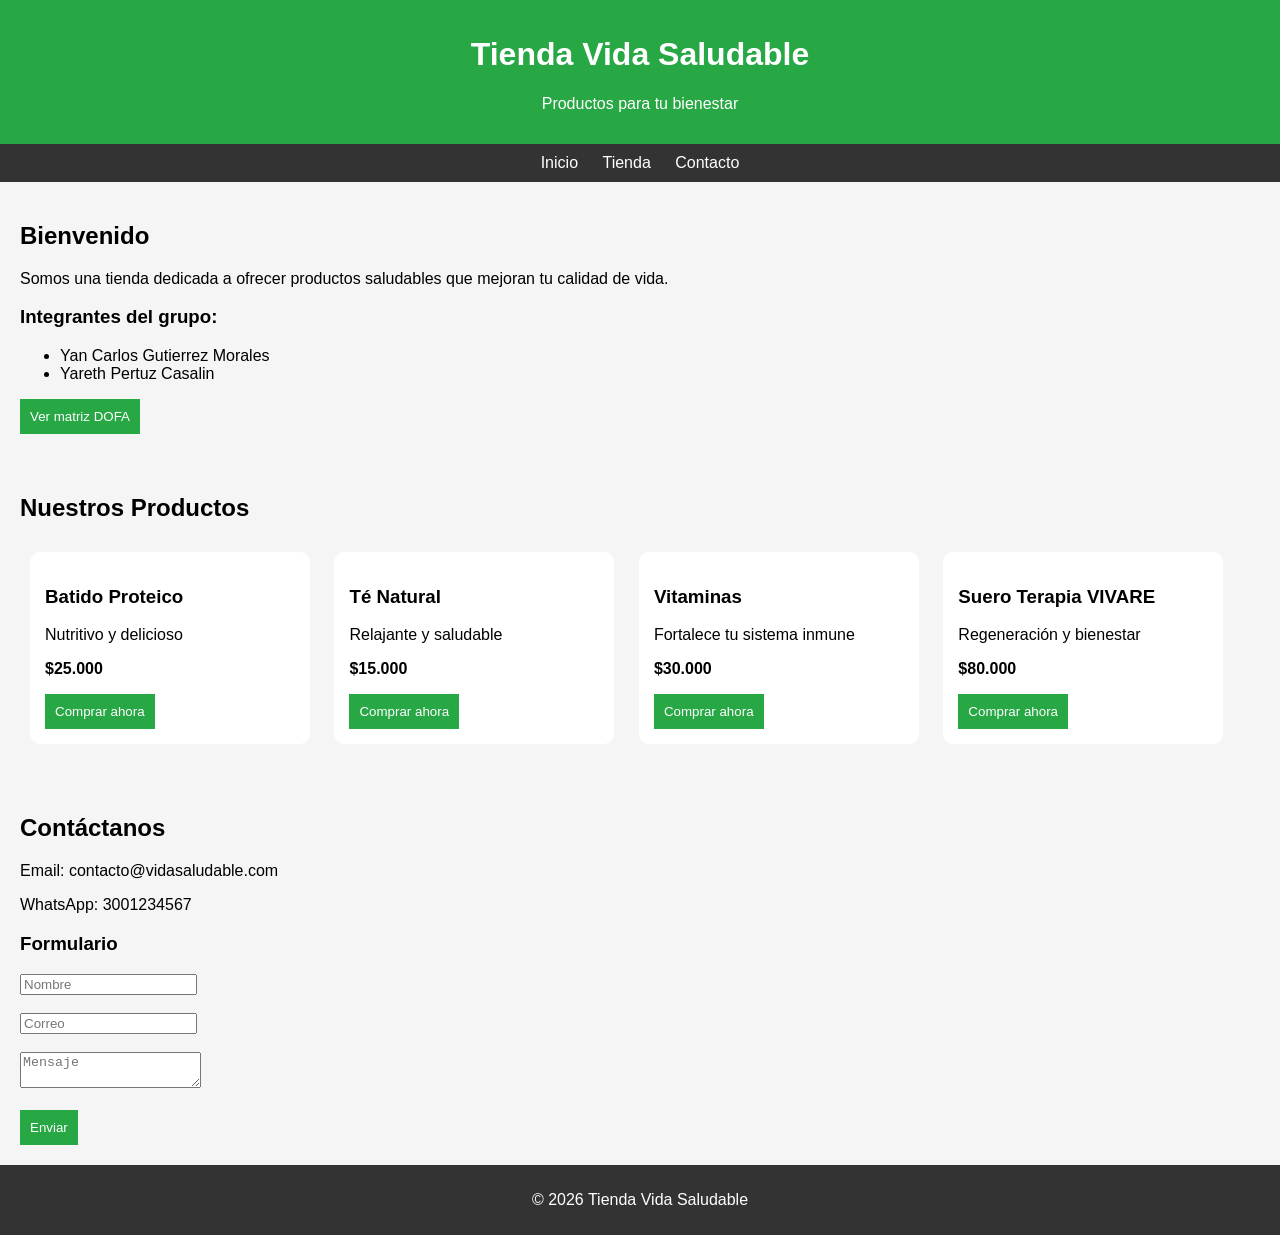
<file: index.html>
<!DOCTYPE html>
<html lang="es">
<head>
    <meta charset="UTF-8">
    <title>Tienda Online - Vida Saludable</title>
    <style>
        body {
            font-family: Arial, sans-serif;
            margin: 0;
            background-color: #f5f5f5;
        }
        header {
            background: #28a745;
            color: white;
            padding: 15px;
            text-align: center;
        }
        nav {
            background: #333;
            padding: 10px;
            text-align: center;
        }
        nav a {
            color: white;
            margin: 10px;
            text-decoration: none;
        }
        section {
            padding: 20px;
        }
        .producto {
            background: white;
            padding: 15px;
            margin: 10px;
            display: inline-block;
            width: 250px;
            border-radius: 10px;
        }
        button {
            background: #28a745;
            color: white;
            border: none;
            padding: 10px;
            cursor: pointer;
        }
        footer {
            text-align: center;
            padding: 10px;
            background: #333;
            color: white;
        }
    </style>
</head>

<body>

<header>
    <h1>Tienda Vida Saludable</h1>
    <p>Productos para tu bienestar</p>
</header>

<nav>
    <a href="#inicio">Inicio</a>
    <a href="#tienda">Tienda</a>
    <a href="#contacto">Contacto</a>
</nav>

<section id="inicio">
    <h2>Bienvenido</h2>
    <p>Somos una tienda dedicada a ofrecer productos saludables que mejoran tu calidad de vida.</p>

    <h3>Integrantes del grupo:</h3>
    <ul>
        <li>Yan Carlos Gutierrez Morales</li>
        <li>Yareth Pertuz Casalin</li>
    </ul>

    <a href="dofa.html">
        <button>Ver matriz DOFA</button>
    </a>

</section>

<section id="tienda">
    <h2>Nuestros Productos</h2>

    <div class="contenedor-productos">

        <!-- Producto 1 -->
        <div class="producto">
            <h3>Batido Proteico</h3>
            <p>Nutritivo y delicioso</p>
            <p><strong>$25.000</strong></p>
            <button>Comprar ahora</button>
        </div>

        <!-- Producto 2 -->
        <div class="producto">
            <h3>Té Natural</h3>
            <p>Relajante y saludable</p>
            <p><strong>$15.000</strong></p>
            <button>Comprar ahora</button>
        </div>

        <!-- Producto 3 -->
        <div class="producto">
            <h3>Vitaminas</h3>
            <p>Fortalece tu sistema inmune</p>
            <p><strong>$30.000</strong></p>
            <button>Comprar ahora</button>
        </div>

        <!-- Producto VIVARE -->
        <div class="producto">
            <h3>Suero Terapia VIVARE</h3>
            <p>Regeneración y bienestar</p>
            <p><strong>$80.000</strong></p>
            <button>Comprar ahora</button>
        </div>

    </div>
</section>

<section id="contacto">
    <h2>Contáctanos</h2>

    <p>Email: contacto@vidasaludable.com</p>
    <p>WhatsApp: 3001234567</p>

    <h3>Formulario</h3>
    <form>
        <input type="text" placeholder="Nombre"><br><br>
        <input type="email" placeholder="Correo"><br><br>
        <textarea placeholder="Mensaje"></textarea><br><br>
        <button>Enviar</button>
    </form>
</section>

<footer>
    <p>© 2026 Tienda Vida Saludable</p>
</footer>

</body>
</html>
</file>
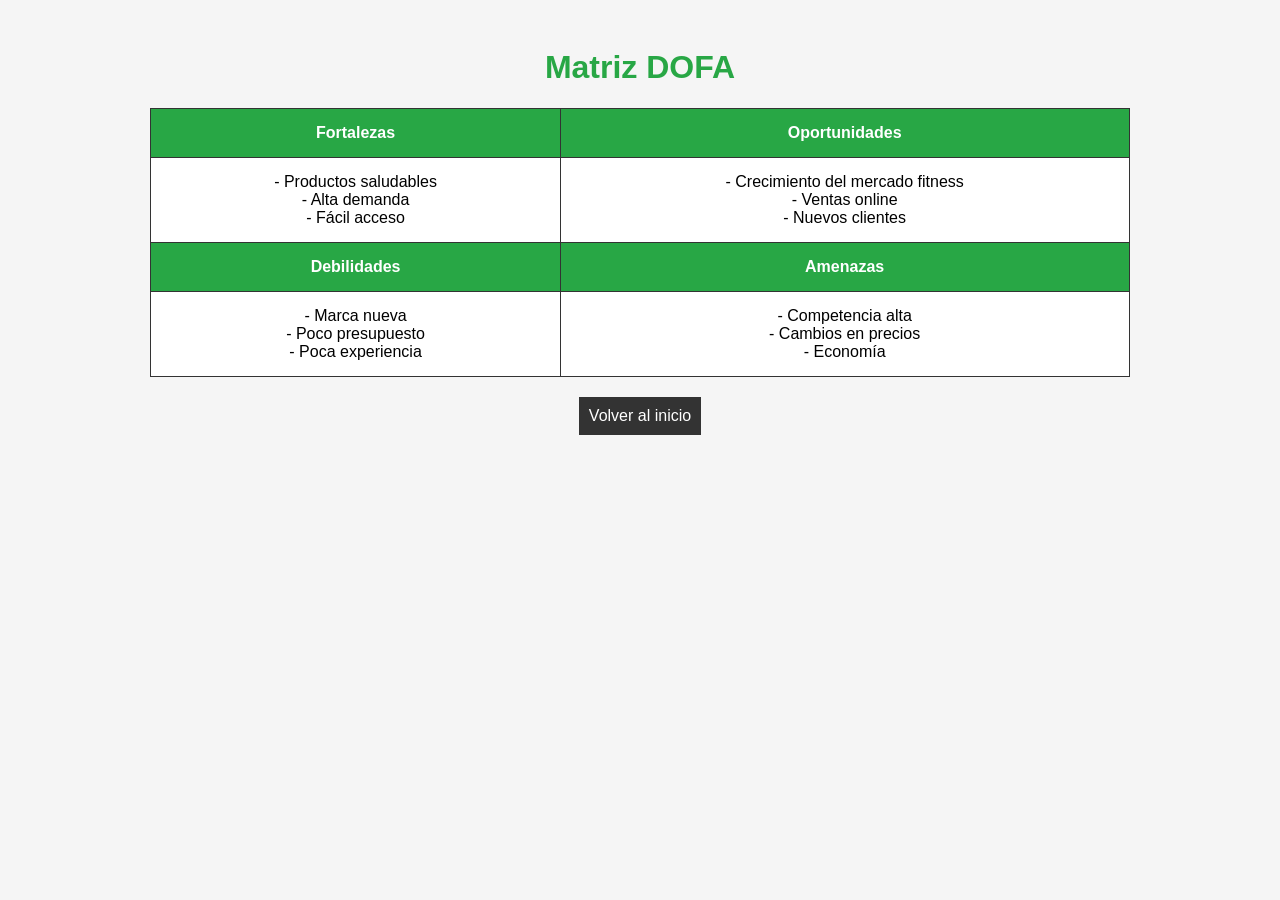
<file: dofa.html>
<!DOCTYPE html>
<html lang="es">
<head>
    <meta charset="UTF-8">
    <title>Matriz DOFA</title>
    <style>
        body {
            font-family: Arial;
            background: #f5f5f5;
            text-align: center;
            padding: 20px;
        }

        h1 {
            color: #28a745;
        }

        table {
            width: 80%;
            margin: auto;
            border-collapse: collapse;
        }

        th, td {
            border: 1px solid #333;
            padding: 15px;
            background: white;
        }

        th {
            background: #28a745;
            color: white;
        }

        a {
            display: inline-block;
            margin-top: 20px;
            padding: 10px;
            background: #333;
            color: white;
            text-decoration: none;
        }
    </style>
</head>

<body>

<h1>Matriz DOFA</h1>

<table>
    <tr>
        <th>Fortalezas</th>
        <th>Oportunidades</th>
    </tr>
    <tr>
        <td>
            - Productos saludables<br>
            - Alta demanda<br>
            - Fácil acceso
        </td>
        <td>
            - Crecimiento del mercado fitness<br>
            - Ventas online<br>
            - Nuevos clientes
        </td>
    </tr>

    <tr>
        <th>Debilidades</th>
        <th>Amenazas</th>
    </tr>
    <tr>
        <td>
            - Marca nueva<br>
            - Poco presupuesto<br>
            - Poca experiencia
        </td>
        <td>
            - Competencia alta<br>
            - Cambios en precios<br>
            - Economía
        </td>
    </tr>
</table>

<a href="index.html">Volver al inicio</a>

</body>
</html>
</file>
